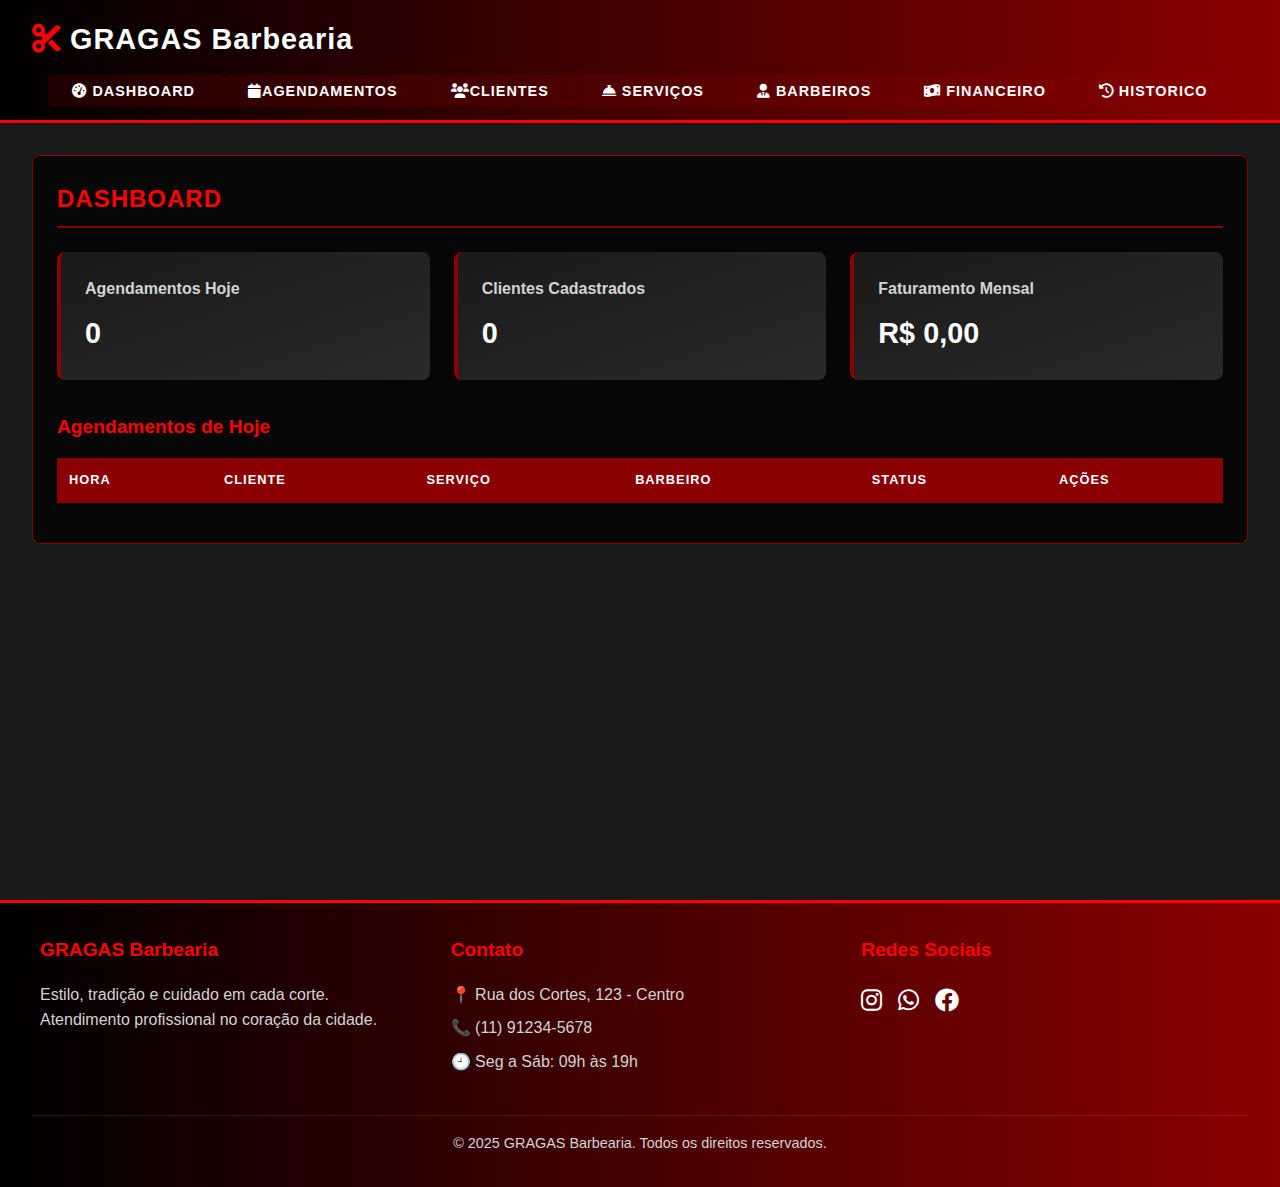
<file: public/index.html>
<!DOCTYPE html>
<html lang="pt-BR">
<head>
    <meta charset="UTF-8">
    <meta name="viewport" content="width=device-width, initial-scale=1.0">
    <title>BarberShop - Controle</title>
    <link rel="stylesheet" href="style.css">
    <link rel="stylesheet" href="https://cdnjs.cloudflare.com/ajax/libs/font-awesome/6.0.0-beta3/css/all.min.css">
</head>


<link href='https://unpkg.com/boxicons@2.1.2/css/boxicons.min.css' rel='stylesheet'>

<body>
    <div class="container">
        <header>
            <h1><i class="fas fa-cut"></i> GRAGAS Barbearia</h1>
            <nav>
                <ul>
                    <!--dashboard-->
                   <div class="container-botoes">
                   <a href="index.html" class="botao-navegacao">
                     <i class="fas fa-tachometer-alt"></i> Dashboard
                    </a>
                   <!--Agendamentos-->
                   <a href="cadastro-agendamento.html" class="botao-link">
                    <i class="fas fa-calendar"></i>Agendamentos
                   </a>
                   <!--clientes-->
                    <a href="cadastro-cliente.html" class="botao-link">
                     <i class="fas fa-users"></i>Clientes
                    </a>
                    <!--Serviços-->
                    <a href="cadastro-cerviço.html" class="botao-navegacao">
                     <i class="fas fa-concierge-bell"></i> Serviços
                    </a>
                    <!--Barbeiros-->
                     <a href="cadastro-barbeiro.html" class="botao-navegacao">
                      <i class="fas fa-user-tie"></i> Barbeiros
                     </a>
                    <!--financeiro-->
                    <a href="financeiro.html" class="botao-navegacao">
                     <i class="fas fa-money-bill-wave"></i> Financeiro
                    </a>
                    <!--Historico-->
                    <a href="historico.html" class="botao-navegacao">
                     <i class="fas fa-history"></i> Historico
                    </a>
                </ul>
            </nav>
        </header>

        <main>
            <!-- Seção Dashboard -->
            <section id="dashboard" class="section active">
                <h2>Dashboard</h2>
                <div class="stats">
                    <div class="stat-card">
                        <h3>Agendamentos Hoje</h3>
                        <p id="agendamentos-hoje">0</p>
                    </div>
                    <div class="stat-card">
                        <h3>Clientes Cadastrados</h3>
                        <p id="total-clientes">0</p>
                    </div>
                    <div class="stat-card">
                        <h3>Faturamento Mensal</h3>
                        <p id="faturamento-mensal">R$ 0,00</p>
                    </div>
                </div>
                <div class="agendamentos-hoje">
                    <h3>Agendamentos de Hoje</h3>
                    <table id="tabela-agendamentos-hoje">
                        <thead>
                            <tr>
                                <th>Hora</th>
                                <th>Cliente</th>
                                <th>Serviço</th>
                                <th>Barbeiro</th>
                                <th>Status</th>
                                <th>Ações</th>
                            </tr>
                        </thead>
                        <tbody>
                            <!-- Preenchido por JavaScript -->
                        </tbody>
                    </table>
                </div>
            </section>

            <!-- Seção Agendamentos -->
            <section id="agendamentos" class="section">
                <h2>Agendamentos</h2>
                <div class="controls">
                    <button id="novo-agendamento" class="btn-primary"><i class="fas fa-plus"></i> Novo Agendamento</button>
                    <div class="filtros">
                        <input type="date" id="filtro-data">
                        <select id="filtro-barbeiro">
                            <option value="">Todos Barbeiros</option>
                        </select>
                        <select id="filtro-status">
                            <option value="">Todos Status</option>
                            <option value="pendente">Pendente</option>
                            <option value="confirmado">Confirmado</option>
                            <option value="cancelado">Cancelado</option>
                            <option value="finalizado">Finalizado</option>
                        </select>
                    </div>
                </div>
                <table id="tabela-agendamentos">
                    <thead>
                        <tr>
                            <th>Data</th>
                            <th>Hora</th>
                            <th>Cliente</th>
                            <th>Serviço</th>
                            <th>Barbeiro</th>
                            <th>Status</th>
                            <th>Ações</th>
                        </tr>
                    </thead>
                    <tbody>
                        <!-- Preenchido por JavaScript -->
                    </tbody>
                </table>
            </section>

            <!-- Seção Clientes -->
            <section id="clientes" class="section">
                <h2>Clientes</h2>
                <div class="controls">
                    <button id="novo-cliente" class="btn-primary"><i class="fas fa-plus"></i> Novo Cliente</button>
                    <div class="search">
                        <input type="text" id="busca-cliente" placeholder="Buscar cliente...">
                        <button id="btn-busca-cliente"><i class="fas fa-search"></i></button>
                    </div>
                </div>
                <table id="tabela-clientes">
                    <thead>
                        <tr>
                            <th>Nome</th>
                            <th>CPF</th>
                            <th>Telefone</th>
                            <th>Email</th>
                            <th>Agendamentos</th>
                            <th>Ações</th>
                        </tr>
                    </thead>
                    <tbody>
                        <!-- Preenchido por JavaScript -->
                    </tbody>
                </table>
            </section>

            <!-- Seção Serviços -->
            <section id="servicos" class="section">
                <h2>Serviços</h2>
                <div class="controls">
                    <button id="novo-servico" class="btn-primary"><i class="fas fa-plus"></i> Novo Serviço</button>
                    <div class="search">
                        <input type="text" id="busca-servico" placeholder="Buscar serviço...">
                        <button id="btn-busca-servico"><i class="fas fa-search"></i></button>
                    </div>
                </div>
                <table id="tabela-servicos">
                    <thead>
                        <tr>
                            <th>Serviço</th>
                            <th>Duração</th>
                            <th>Preço</th>
                            <th>Ações</th>
                        </tr>
                    </thead>
                    <tbody>
                        <!-- Preenchido por JavaScript -->
                    </tbody>
                </table>
            </section>

            <!-- Seção Barbeiros -->
            <section id="barbeiros" class="section">
                <h2>Barbeiros</h2>
                <div class="controls">
                    <button id="novo-barbeiro" class="btn-primary"><i class="fas fa-plus"></i> Novo Barbeiro</button>
                    <div class="search">
                        <input type="text" id="busca-barbeiro" placeholder="Buscar barbeiro...">
                        <button id="btn-busca-barbeiro"><i class="fas fa-search"></i></button>
                    </div>
                </div>
                <table id="tabela-barbeiros">
                    <thead>
                        <tr>
                            <th>Nome</th>
                            <th>Telefone</th>
                            <th>Email</th>
                            <th>Especialidades</th>
                            <th>Status</th>
                            <th>Ações</th>
                        </tr>
                    </thead>
                    <tbody>
                        <!-- Preenchido por JavaScript -->
                    </tbody>
                </table>
            </section>

            <!-- Seção Financeiro -->
            <section id="financeiro" class="section">
                <h2>Financeiro</h2>
                <div class="filtros-financeiro">
                    <select id="mes-financeiro">
                        <option value="1">Janeiro</option>
                        <option value="2">Fevereiro</option>
                        <option value="3">Março</option>
                        <option value="4">Abril</option>
                        <option value="5">Maio</option>
                        <option value="6">Junho</option>
                        <option value="7">Julho</option>
                        <option value="8">Agosto</option>
                        <option value="9">Setembro</option>
                        <option value="10">Outubro</option>
                        <option value="11">Novembro</option>
                        <option value="12">Dezembro</option>
                    </select>
                    <select id="ano-financeiro">
                        <!-- Preenchido por JavaScript -->
                    </select>
                    <button id="gerar-relatorio" class="btn-primary">Gerar Relatório</button>
                    <button id="exportar-relatorio" class="btn-secondary">Exportar CSV</button>
                </div>
                <div class="resumo-financeiro">
                    <div class="resumo-card">
                        <h3>Total Recebido</h3>
                        <p id="total-recebido">R$ 0,00</p>
                    </div>
                    <div class="resumo-card">
                        <h3>Serviço Mais Popular</h3>
                        <p id="servico-popular">-</p>
                    </div>
                    <div class="resumo-card">
                        <h3>Barbeiro Mais Ativo</h3>
                        <p id="barbeiro-ativo">-</p>
                    </div>
                </div>
                <div class="graficos">
                    <canvas id="grafico-financeiro" width="400" height="200"></canvas>
                </div>
                <div class="tabela-relatorio">
                    <h3>Detalhes do Relatório</h3>
                    <table id="tabela-financeiro">
                        <thead>
                            <tr>
                                <th>Data</th>
                                <th>Cliente</th>
                                <th>Serviço</th>
                                <th>Barbeiro</th>
                                <th>Valor</th>
                                <th>Status</th>
                            </tr>
                        </thead>
                        <tbody>
                            <!-- Preenchido por JavaScript -->
                        </tbody>
                    </table>
                </div>
            </section>
       
            <!-- Seção Histórico -->
            <section id="historico" class="section">
                <h2>Histórico da Barbearia</h2>
                <div style="overflow-x:auto; margin-bottom: 32px;">
                    <h3 style="margin-bottom: 8px;">Todos os Clientes</h3>
                    <table id="tabela-todos-clientes" style="width:100%; border-collapse:collapse; margin-bottom: 24px;">
                        <thead>
                            <tr style="background:#ffffff;">
                                <th style="padding:10px;">Nome</th>
                                <th style="padding:10px;">CPF</th>
                                <th style="padding:10px;">RG</th>
                                <th style="padding:10px;">Telefone</th>
                                <th style="padding:10px;">Email</th>
                                <th style="padding:10px;">Ver Histórico</th>
                            </tr>
                        </thead>
                        <tbody>
                            <!-- Preenchido por JavaScript -->
                        </tbody>
                    </table>
                </div>
                <div class="controls" style="display: flex; justify-content: center; margin-bottom: 32px;">
                    <div class="search" style="display: flex; gap: 8px; align-items: center;">
                        <input type="text" id="busca-historico-cliente" placeholder="Buscar cliente por nome, CPF ou RG..." style="width: 300px; padding: 8px; border-radius: 4px; border: 1px solid #ccc;">
                        <button id="btn-busca-historico-cliente" class="btn-primary"><i class="fas fa-search"></i></button>
                    </div>
                </div>
                <div id="tabela-pesquisa-clientes-container" style="overflow-x:auto; display:none; margin-bottom: 32px;">
                    <h3 style="margin-bottom: 16px; margin-top: 0;">Resultado da Pesquisa</h3>
                    <table id="tabela-pesquisa-clientes" style="width:100%; border-collapse:collapse; margin-bottom: 24px;">
                        <thead>
                            <tr style="background:#ffffff;">
                                <th style="padding:10px;">Nome</th>
                                <th style="padding:10px;">CPF</th>
                                <th style="padding:10px;">RG</th>
                                <th style="padding:10px;">Telefone</th>
                                <th style="padding:10px;">Email</th>
                                <th style="padding:10px;">Ver Histórico</th>
                            </tr>
                        </thead>
                        <tbody>
                            <!-- Preenchido por JavaScript -->
                        </tbody>
                    </table>
                </div>
                <div id="painel-historico-cliente" style="display:none; margin-top:32px; background:#fafafa; border-radius:8px; box-shadow:0 2px 8px rgba(0,0,0,0.07); padding:24px;">
                    <div style="display:flex; align-items:center; justify-content:space-between;">
                        <h3 style="margin:0;">Histórico do Cliente: <span id="nome-historico-cliente"></span></h3>
                        <button id="fechar-historico-cliente" class="btn-secondary" style="margin-left:20px;">Fechar</button>
                    </div>
                    <table id="tabela-historico-agendamentos" style="width:100%; border-collapse:collapse; margin-top:18px;">
                        <thead>
                            <tr style="background:#f5f5f5;">
                                <th style="padding:10px;">Data</th>
                                <th style="padding:10px;">Hora</th>
                                <th style="padding:10px;">Serviço</th>
                                <th style="padding:10px;">Barbeiro</th>
                                <th style="padding:10px;">Status</th>
                                <th style="padding:10px;">Valor</th>
                            </tr>
                        </thead>
                        <tbody>
                            <!-- Preenchido por JavaScript -->
                        </tbody>
                    </table>
                    <div id="mensagem-sem-historico" style="display:none; color:#b71c1c; margin-top:18px; text-align:center; font-weight:bold;">Nenhum agendamento finalizado encontrado para este cliente.</div>
                </div>
            </section>
        </main>

        <!-- Modais -->
        <div id="modal-container" class="modal-container">
            <!-- Modal de Agendamento -->
            <div id="modal-agendamento" class="modal">
                <h3><span id="modal-agendamento-titulo">Novo</span> Agendamento</h3>
                <form id="form-agendamento">
                    <input type="hidden" id="agendamento-id">
                    <div class="form-group">
                        <label for="agendamento-cliente">Cliente *</label>
                        <select id="agendamento-cliente" required>
                            <option value="">Selecione um cliente</option>
                        </select>
                    </div>
                    <div class="form-group">
                        <label for="agendamento-servico">Serviço *</label>
                        <select id="agendamento-servico" required>
                            <option value="">Selecione um serviço</option>
                        </select>
                    </div>
                    <div class="form-group">
                        <label for="agendamento-barbeiro">Barbeiro *</label>
                        <select id="agendamento-barbeiro" required>
                            <option value="">Selecione um barbeiro</option>
                        </select>
                    </div>
                    <div class="form-group">
                        <label for="agendamento-data">Data *</label>
                        <input type="date" id="agendamento-data" required>
                    </div>
                    <div class="form-group">
                        <label for="agendamento-hora">Hora *</label>
                        <input type="time" id="agendamento-hora" required>
                    </div>
                    <div class="form-group">
                        <label for="agendamento-status">Status *</label>
                        <select id="agendamento-status" required>
                            <option value="pendente">Pendente</option>
                            <option value="confirmado">Confirmado</option>
                            <option value="cancelado">Cancelado</option>
                            <option value="finalizado">Finalizado</option>
                        </select>
                    </div>
                    <div class="form-group">
                        <label for="agendamento-observacoes">Observações</label>
                        <textarea id="agendamento-observacoes" rows="3"></textarea>
                    </div>
                    <div class="form-actions">
                        <button type="button" class="btn-secondary" id="cancelar-agendamento">Cancelar</button>
                        <button type="submit" class="btn-primary">Salvar</button>
                    </div>
                </form>
            </div>

            <!-- Modal de Cliente -->
            <div id="modal-cliente" class="modal">
                <h3><span id="modal-cliente-titulo">Novo</span> Cliente</h3>
                <form id="form-cliente">
                    <input type="hidden" id="cliente-id">
                    <div class="form-row">
                        <div class="form-group">
                            <label for="cliente-nome">Nome *</label>
                            <input type="text" id="cliente-nome" required>
                        </div>
                        <div class="form-group">
                            <label for="cliente-cpf">CPF *</label>
                            <input type="text" id="cliente-cpf" required>
                        </div>
                    </div>
                    <div class="form-row">
                        <div class="form-group">
                            <label for="cliente-rg">RG</label>
                            <input type="text" id="cliente-rg">
                        </div>
                        <div class="form-group">
                            <label for="cliente-data-nascimento">Data Nascimento</label>
                            <input type="date" id="cliente-data-nascimento">
                        </div>
                    </div>
                    <div class="form-group">
                        <label for="cliente-telefone">Telefone *</label>
                        <input type="tel" id="cliente-telefone" required>
                    </div>
                    <div class="form-group">
                        <label for="cliente-email">Email</label>
                        <input type="email" id="cliente-email">
                    </div>
                    <div class="form-group">
                        <label for="cliente-endereco">Endereço</label>
                        <input type="text" id="cliente-endereco">
                    </div>
                    <div class="form-row">
                        <div class="form-group">
                            <label for="cliente-cidade">Cidade</label>
                            <input type="text" id="cliente-cidade">
                        </div>
                        <div class="form-group">
                            <label for="cliente-estado">Estado</label>
                            <input type="text" id="cliente-estado">
                        </div>
                    </div>
                    <div class="form-actions">
                        <button type="button" class="btn-secondary" id="cancelar-cliente">Cancelar</button>
                        <button type="submit" class="btn-primary">Salvar</button>
                    </div>
                </form>
            </div>

            <!-- Modal de Serviço -->
            <div id="modal-servico" class="modal">
                <h3><span id="modal-servico-titulo">Novo</span> Serviço</h3>
                <form id="form-servico">
                    <input type="hidden" id="servico-id">
                    <div class="form-row">
                        <div class="form-group">
                            <label for="servico-codigo">Código</label>
                            <input type="text" id="servico-codigo" placeholder="Gerado automaticamente">
                        </div>
                        <div class="form-group">
                            <label for="servico-nome">Nome *</label>
                            <input type="text" id="servico-nome" required>
                        </div>
                    </div>
                    <div class="form-row">
                        <div class="form-group">
                            <label for="servico-duracao">Duração (min) *</label>
                            <input type="number" id="servico-duracao" min="5" step="5" required>
                        </div>
                        <div class="form-group">
                            <label for="servico-preco">Preço (R$) *</label>
                            <input type="number" id="servico-preco" min="0" step="0.01" required>
                        </div>
                    </div>
                    <div class="form-group">
                        <label for="servico-categoria">Categoria</label>
                        <select id="servico-categoria">
                            <option value="corte">Corte</option>
                            <option value="barba">Barba</option>
                            <option value="combo">Combo</option>
                            <option value="outros">Outros</option>
                        </select>
                    </div>
                    <div class="form-group">
                        <label for="servico-descricao">Descrição</label>
                        <textarea id="servico-descricao" rows="3"></textarea>
                    </div>
                    <div class="form-actions">
                        <button type="button" class="btn-secondary" id="cancelar-servico">Cancelar</button>
                        <button type="submit" class="btn-primary">Salvar</button>
                    </div>
                </form>
            </div>

            <!-- Modal de Barbeiro -->
            <div id="modal-barbeiro" class="modal">
                <h3><span id="modal-barbeiro-titulo">Novo</span> Barbeiro</h3>
                <form id="form-barbeiro">
                    <input type="hidden" id="barbeiro-id">
                    <div class="form-row">
                        <div class="form-group">
                            <label for="barbeiro-nome">Nome *</label>
                            <input type="text" id="barbeiro-nome" required>
                        </div>
                        <div class="form-group">
                            <label for="barbeiro-cpf">CPF *</label>
                            <input type="text" id="barbeiro-cpf" required>
                        </div>
                    </div>
                    <div class="form-group">
                        <label for="barbeiro-rg">RG</label>
                        <input type="text" id="barbeiro-rg">
                    </div>
                    <div class="form-group">
                        <label for="barbeiro-telefone">Telefone *</label>
                        <input type="tel" id="barbeiro-telefone" required>
                    </div>
                    <div class="form-group">
                        <label for="barbeiro-email">Email</label>
                        <input type="email" id="barbeiro-email">
                    </div>
                    <div class="form-group">
                        <label for="barbeiro-endereco">Endereço</label>
                        <input type="text" id="barbeiro-endereco">
                    </div>
                    <div class="form-group">
                        <label for="barbeiro-data-nascimento">Data Nascimento</label>
                        <input type="date" id="barbeiro-data-nascimento">
                    </div>
                    <div class="form-group">
                        <label for="barbeiro-especialidades">Especialidades *</label>
                        <select id="barbeiro-especialidades" multiple required>
                            <option value="Corte de Cabelo">Corte de Cabelo</option>
                            <option value="Barba">Barba</option>
                            <option value="Sobrancelha">Sobrancelha</option>
                            <option value="Pézinho">Pézinho</option>
                            <option value="Hidratação">Hidratação</option>
                            <option value="Progressiva">Progressiva</option>
                        </select>
                        <small>Segure Ctrl para selecionar múltiplas opções</small>
                    </div>
                    <div class="form-group">
                        <label for="barbeiro-status">Status *</label>
                        <select id="barbeiro-status" required>
                            <option value="ativo">Ativo</option>
                            <option value="inativo">Inativo</option>
                            <option value="ferias">Férias</option>
                        </select>
                    </div>
                    <div class="form-actions">
                        <button type="button" class="btn-secondary" id="cancelar-barbeiro">Cancelar</button>
                        <button type="submit" class="btn-primary">Salvar</button>
                    </div>
                </form>
            </div>

            <!-- Modal de Confirmação -->
            <div id="modal-confirmacao" class="modal">
                <h3 id="modal-confirmacao-titulo">Confirmar ação</h3>
                <p id="modal-confirmacao-mensagem">Tem certeza que deseja realizar esta ação?</p>
                <div class="form-actions">
                    <button type="button" class="btn-secondary" id="cancelar-acao">Cancelar</button>
                    <button type="button" class="btn-primary" id="confirmar-acao">Confirmar</button>
                </div>
            </div>
        </div>
    </div>

    <footer>
        <div class="footer-container">
          <div class="footer-col">
            <h3>GRAGAS Barbearia</h3>
            <p>Estilo, tradição e cuidado em cada corte. Atendimento profissional no coração da cidade.</p>
          </div>
          <div class="footer-col">
            <h3>Contato</h3>
            <p>📍 Rua dos Cortes, 123 - Centro</p>
            <p>📞 (11) 91234-5678</p>
            <p>🕘 Seg a Sáb: 09h às 19h</p>
          </div>
          <div class="footer-col">
            <h3>Redes Sociais</h3>
            <div class="social-icons">
              <a href="https://www.instagram.com/suabarbearia" target="_blank"><i class="fab fa-instagram"></i></a>
              <a href="https://wa.me/5511912345678" target="_blank"><i class="fab fa-whatsapp"></i></a>
              <a href="https://facebook.com/suabarbearia" target="_blank"><i class="fab fa-facebook"></i></a>
            </div>
          </div>
        </div>
        <div class="footer-bottom">
          © 2025 GRAGAS Barbearia. Todos os direitos reservados.
        </div>
      </footer>  
</body>
</html>
</file>
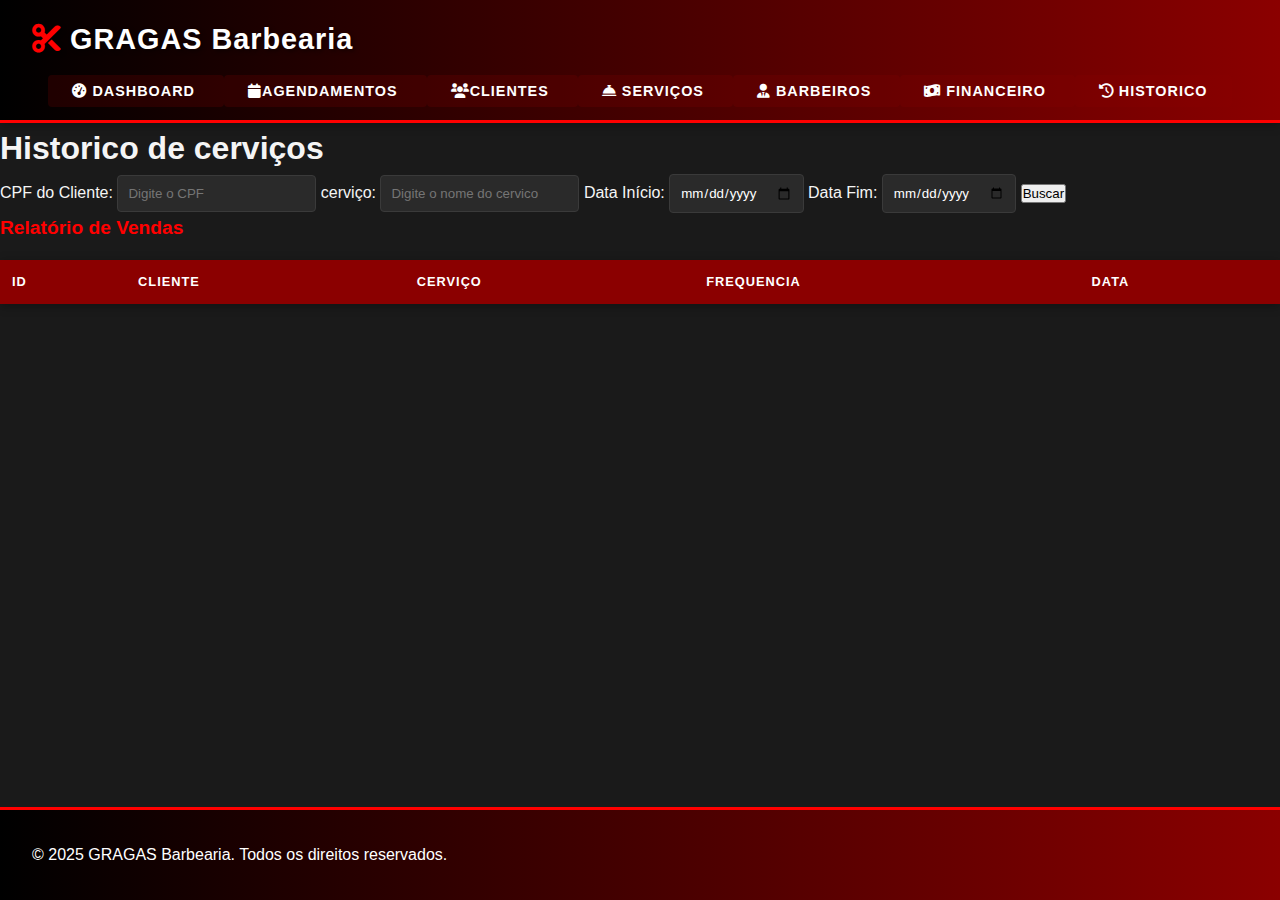
<file: public/historico.html>
<!DOCTYPE html>
<html lang="pt-BR">
<head>
    <meta charset="UTF-8">
    <meta name="viewport" content="width=device-width, initial-scale=1.0">
    <title>BarberShop - Controle</title>
    <link rel="stylesheet" href="style.css">
    <link rel="stylesheet" href="https://cdnjs.cloudflare.com/ajax/libs/font-awesome/6.0.0-beta3/css/all.min.css">
</head>
<body>
    <div class="container">
        <header>
            <h1><i class="fas fa-cut"></i> GRAGAS Barbearia</h1>
            <nav>
                <ul>
                    <!--dashboard-->
                   <div class="container-botoes">
                   <a href="index.html" class="botao-navegacao">
                     <i class="fas fa-tachometer-alt"></i> Dashboard
                    </a>
                   <!--Agendamentos-->
                   <a href="cadastro-agendamento.html" class="botao-link">
                    <i class="fas fa-calendar"></i>Agendamentos
                   </a>
                   <!--clientes-->
                    <a href="cadastro-cliente.html" class="botao-link">
                     <i class="fas fa-users"></i>Clientes
                    </a>
                    <!--Serviços-->
                    <a href="cadastro-cerviço.html" class="botao-navegacao">
                     <i class="fas fa-concierge-bell"></i> Serviços
                    </a>
                    <!--Barbeiros-->
                     <a href="cadastro-barbeiro.html" class="botao-navegacao">
                      <i class="fas fa-user-tie"></i> Barbeiros
                     </a>
                    <!--financeiro-->
                    <a href="financeiro.html" class="botao-navegacao">
                     <i class="fas fa-money-bill-wave"></i> Financeiro
                    </a>
                    <!--Historico-->
                    <a href="historico.html" class="botao-navegacao">
                     <i class="fas fa-history"></i> Historico
                    </a>
                </ul>
            </nav>
        </header>

<div id="main-container">
    <h1>Historico de cerviços</h1>

    <div class="filters">
        <label for="cpf">CPF do Cliente:</label>
        <input type="text" id="cpf" placeholder="Digite o CPF">

        <label for="cervico">cerviço:</label>
        <input type="text" id="cervico" placeholder="Digite o nome do cervico">

        <label for="dataInicio">Data Início:</label>
        <input type="date" id="dataInicio">

        <label for="dataFim">Data Fim:</label>
        <input type="date" id="dataFim">

        <button onclick="buscarRelatorio()" class="alinhaBtns">Buscar</button>
    </div>

    <h3>Relatório de Vendas</h3>
    <table>
        <thead>
            <tr>
                <th>ID</th>
                <th>Cliente</th>
                <th>Cerviço</th>
                <th>frequencia</th>
                <th>Data</th>
            </tr>
        </thead>
        <tbody id="tabela-vendas">
            <!-- As vendas filtradas aparecerão aqui -->
        </tbody>
    </table>
</div>


<footer>
    <p>© 2025 GRAGAS Barbearia. Todos os direitos reservados.</p>
</footer>

     <script src="historico.js"></script>

</body>
</html>
</file>
<file: public/style.css>
/* Estilos Globais */
:root {
    --primary-color: #8B0000; /* Vermelho escuro */
    --secondary-color: #000000; /* Preto */
    --accent-color: #FF0000; /* Vermelho vibrante */
    --light-color: #F5F5F5; /* Branco suave */
    --dark-color: #1A1A1A; /* Preto quase puro */
    --success-color: #228B22; /* Verde floresta */
    --warning-color: #FF8C00; /* Laranja escuro */
    --danger-color: #B22222; /* Vermelho fogo */
    --info-color: #1E90FF; /* Azul dodger */
    --gray-color: #696969; /* Cinza escuro */
    --light-gray: #D3D3D3; /* Cinza claro */
    --white: #FFFFFF; /* Branco puro */
    --black: #000000; /* Preto puro */
    --shadow: 0 2px 10px rgba(0, 0, 0, 0.3);
    --border-radius: 8px;
}

* {
    margin: 0;
    padding: 0;
    box-sizing: border-box;
    font-family: 'Montserrat', 'Segoe UI', Tahoma, Geneva, Verdana, sans-serif;
}

body {
    background-color: var(--dark-color);
    color: var(--light-color);
    line-height: 1.6;
}

.container {
    display: flex;
    flex-direction: column;
    min-height: 100vh;
}

/* Estilos do Header */
header {
    background: linear-gradient(to right, var(--black), var(--primary-color));
    color: var(--white);
    padding: 1rem 2rem;
    box-shadow: var(--shadow);
    border-bottom: 3px solid var(--accent-color);
}

header h1 {
    display: flex;
    align-items: center;
    gap: 0.5rem;
    font-size: 1.8rem;
    margin-bottom: 1rem;
    letter-spacing: 1px;
    text-shadow: 2px 2px 4px rgba(0, 0, 0, 0.5);
}

header h1 i {
    color: var(--accent-color);
}

nav ul {
   display: flex;
    list-style: none;
    gap: 3rem; /* Valor aumentado */
    padding: 0;
    margin: 1rem 0 0 0;
    justify-content: center; /* Adicione esta linha */
}

nav a {
    color: var(--white);
    text-decoration: none;
    font-weight: 600;
    padding: 0.5rem 1.5rem; /* Padding horizontal aumentado */
    position: relative;
    transition: all 0.3s;
    text-transform: uppercase;
    font-size: 0.9rem;
    letter-spacing: 1px;
    background-color: rgba(139, 0, 0, 0.2); /* Opcional: destaque visual */
    border-radius: 4px; /* Opcional: bordas arredondadas */
}

nav a:hover {
    color: var(--accent-color);
    transform: translateY(-2px);
}

nav a.active {
    color: var(--accent-color);
    font-weight: 700;
}

nav a.active::after {
    content: '';
    position: absolute;
    bottom: 0;
    left: 0;
    width: 100%;
    height: 3px;
    background-color: var(--accent-color);
    border-radius: 3px 3px 0 0;
}

/* Estilos do Main */
main {
    flex: 1;
    padding: 2rem;
    background-color: var(--dark-color);
}

.section {
    display: none;
    animation: fadeIn 0.5s ease-in-out;
    background-color: rgba(0, 0, 0, 0.7);
    padding: 1.5rem;
    border-radius: var(--border-radius);
    border: 1px solid var(--primary-color);
}

.section.active {
    display: block;
}

@keyframes fadeIn {
    from { opacity: 0; transform: translateY(10px); }
    to { opacity: 1; transform: translateY(0); }
}

h2 {
    color: var(--accent-color);
    margin-bottom: 1.5rem;
    font-size: 1.5rem;
    border-bottom: 2px solid var(--primary-color);
    padding-bottom: 0.5rem;
    text-transform: uppercase;
    letter-spacing: 1px;
}

h3 {
    color: var(--accent-color);
    margin-bottom: 1rem;
    font-size: 1.2rem;
}

/* Estilos dos Cards */
.stats {
    display: grid;
    grid-template-columns: repeat(auto-fit, minmax(250px, 1fr));
    gap: 1.5rem;
    margin-bottom: 2rem;
}

.stat-card, .resumo-card {
    background: linear-gradient(to bottom right, #1A1A1A, #2A2A2A);
    border-radius: var(--border-radius);
    padding: 1.5rem;
    box-shadow: var(--shadow);
    transition: all 0.3s;
    border-left: 4px solid var(--primary-color);
}

.stat-card:hover, .resumo-card:hover {
    transform: translateY(-5px);
    box-shadow: 0 5px 15px rgba(139, 0, 0, 0.3);
}

.stat-card h3, .resumo-card h3 {
    color: var(--light-gray);
    font-size: 1rem;
    margin-bottom: 0.5rem;
}

.stat-card p, .resumo-card p {
    font-size: 1.8rem;
    font-weight: bold;
    color: var(--white);
}

/* Estilos das Tabelas */
table {
    width: 100%;
    border-collapse: collapse;
    margin: 1rem 0;
    background-color: rgba(26, 26, 26, 0.8);
    box-shadow: var(--shadow);
}

th {
    background-color: var(--primary-color);
    color: var(--white);
    padding: 12px;
    text-align: left;
    text-transform: uppercase;
    font-size: 0.8rem;
    letter-spacing: 1px;
}

td {
    padding: 12px;
    border-bottom: 1px solid var(--gray-color);
    color: var(--light-gray);
}

tr:hover {
    background-color: rgba(139, 0, 0, 0.1);
}

/* Estilos dos Botões */
.btn-primary {
    background-color: var(--primary-color);
    color: var(--white);
    border: none;
    padding: 0.7rem 1.5rem;
    border-radius: var(--border-radius);
    cursor: pointer;
    transition: all 0.3s;
    font-weight: 600;
    text-transform: uppercase;
    letter-spacing: 1px;
    font-size: 0.8rem;
}

.btn-primary:hover {
    background-color: var(--accent-color);
    transform: translateY(-2px);
    box-shadow: 0 4px 8px rgba(139, 0, 0, 0.3);
}

.btn-secondary {
    background-color: transparent;
    color: var(--white);
    border: 1px solid var(--primary-color);
    padding: 0.7rem 1.5rem;
    border-radius: var(--border-radius);
    cursor: pointer;
    transition: all 0.3s;
    font-weight: 600;
}

.btn-secondary:hover {
    background-color: var(--primary-color);
    color: var(--white);
}

/* Estilos dos Formulários */
.form-group {
    margin-bottom: 1.2rem;
}

.form-group label {
    display: block;
    margin-bottom: 0.5rem;
    color: var(--light-gray);
    font-weight: 500;
}

.form-group input,
.form-group select,
.form-group textarea {
    width: 100%;
    padding: 0.8rem;
    border-radius: var(--border-radius);
    border: 1px solid var(--gray-color);
    background-color: var(--dark-color);
    color: var(--white);
    transition: all 0.3s;
}

.form-group input:focus,
.form-group select:focus,
.form-group textarea:focus {
    outline: none;
    border-color: var(--primary-color);
    box-shadow: 0 0 0 2px rgba(139, 0, 0, 0.3);
}

.form-actions {
    display: flex;
    justify-content: flex-end;
    gap: 1rem;
    margin-top: 1.5rem;
}

/* Estilos dos Modais */
.modal-container {
    position: fixed;
    top: 0;
    left: 0;
    width: 100%;
    height: 100%;
    background-color: rgba(0, 0, 0, 0.8);
    display: flex;
    justify-content: center;
    align-items: center;
    z-index: 1000;
    opacity: 0;
    pointer-events: none;
    transition: opacity 0.3s;
}

.modal-container.active {
    opacity: 1;
    pointer-events: all;
}

.modal {
    background-color: var(--dark-color);
    border-radius: var(--border-radius);
    width: 90%;
    max-width: 600px;
    padding: 2rem;
    box-shadow: 0 5px 20px rgba(0, 0, 0, 0.5);
    border: 1px solid var(--primary-color);
    transform: translateY(-20px);
    transition: transform 0.3s;
}

.modal-container.active .modal {
    transform: translateY(0);
}

.modal h3 {
    color: var(--accent-color);
    margin-bottom: 1.5rem;
    font-size: 1.3rem;
    border-bottom: 1px solid var(--primary-color);
    padding-bottom: 0.5rem;
}

/* Estilos do Footer */
footer {
    background: linear-gradient(to right, var(--black), var(--primary-color));
    color: var(--white);
    padding: 2rem;
    margin-top: auto;
    border-top: 3px solid var(--accent-color);
}

.footer-container {
    display: grid;
    grid-template-columns: repeat(auto-fit, minmax(250px, 1fr));
    gap: 2rem;
    max-width: 1200px;
    margin: 0 auto;
}

.footer-col h3 {
    color: var(--accent-color);
    margin-bottom: 1rem;
    font-size: 1.2rem;
}

.footer-col p {
    margin-bottom: 0.5rem;
    color: var(--light-gray);
}

.social-icons {
    display: flex;
    gap: 1rem;
}

.social-icons a {
    color: var(--white);
    font-size: 1.5rem;
    transition: color 0.3s;
}

.social-icons a:hover {
    color: var(--accent-color);
}

.footer-bottom {
    text-align: center;
    margin-top: 2rem;
    padding-top: 1rem;
    border-top: 1px solid rgba(255, 255, 255, 0.1);
    color: var(--light-gray);
    font-size: 0.9rem;
}

/* Estilos para inputs e selects */
input[type="text"],
input[type="date"],
input[type="time"],
input[type="tel"],
input[type="email"],
input[type="number"],
select,
textarea {
    background-color: #2A2A2A;
    border: 1px solid #3A3A3A;
    color: var(--white);
    padding: 10px;
    border-radius: 4px;
}

select {
    appearance: none;
    background-image: url("data:image/svg+xml;charset=UTF-8,%3csvg xmlns='http://www.w3.org/2000/svg' viewBox='0 0 24 24' fill='white'%3e%3cpath d='M7 10l5 5 5-5z'/%3e%3c/svg%3e");
    background-repeat: no-repeat;
    background-position: right 10px center;
    background-size: 12px;
}

/* Efeitos especiais */
::selection {
    background-color: var(--primary-color);
    color: var(--white);
}

/* Scrollbar personalizada */
::-webkit-scrollbar {
    width: 10px;
}

::-webkit-scrollbar-track {
    background: var(--dark-color);
}

::-webkit-scrollbar-thumb {
    background: var(--primary-color);
    border-radius: 5px;
}

::-webkit-scrollbar-thumb:hover {
    background: var(--accent-color);
}
</file>
